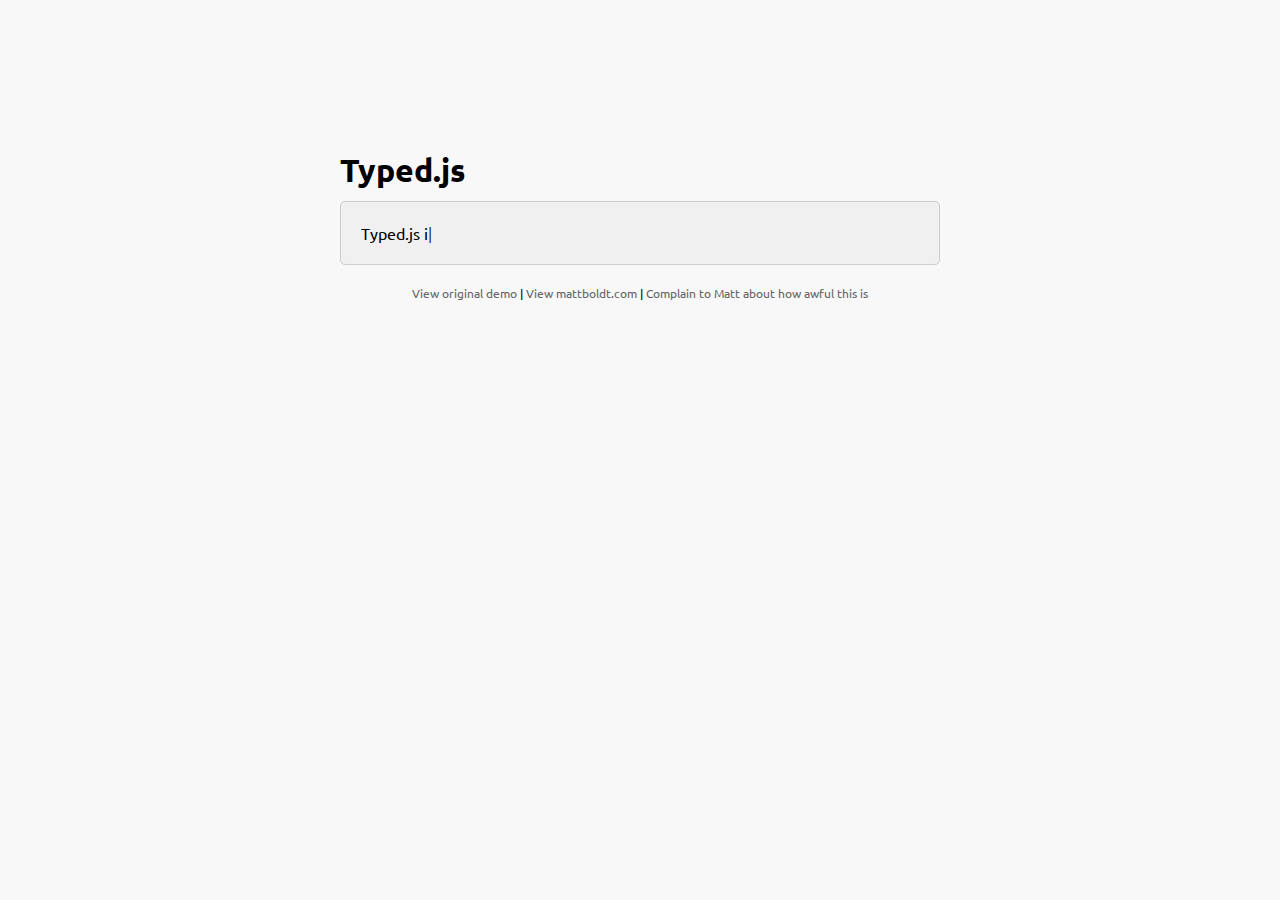
<file: newPersonalWebsiteCOPY/typed.js-master/index.htm>
<!doctype html>
<html lang="en">
<head>
    <meta charset="UTF-8">
    <title>Typed.js - Type your heart out</title>
    <!-- Get jQuery -->
    <script src="http://ajax.googleapis.com/ajax/libs/jquery/1.9.1/jquery.min.js"></script>
    <script src="js/typed.js" type="text/javascript"></script>
    <script>
    $(function(){

        $("#typed").typed({
            // strings: ["Typed.js is a <strong>jQuery</strong> plugin.", "It <em>types</em> out sentences.", "And then deletes them.", "Try it out!"],
            stringsElement: $('#typed-strings'),
            typeSpeed: 30,
            backDelay: 500,
            loop: false,
            contentType: 'html', // or text
            // defaults to false for infinite loop
            loopCount: false,
            callback: function(){ foo(); },
            resetCallback: function() { newTyped(); }
        });

        $(".reset").click(function(){
            $("#typed").typed('reset');
        });

    });

    function newTyped(){ /* A new typed object */ }

    function foo(){ console.log("Callback"); }

    </script>
    <link href="main.css" rel="stylesheet"/>
    <style>
        /* code for animated blinking cursor */
        .typed-cursor{
            opacity: 1;
            font-weight: 100;
            -webkit-animation: blink 0.7s infinite;
            -moz-animation: blink 0.7s infinite;
            -ms-animation: blink 0.7s infinite;
            -o-animation: blink 0.7s infinite;
            animation: blink 0.7s infinite;
        }
        @-keyframes blink{
            0% { opacity:1; }
            50% { opacity:0; }
            100% { opacity:1; }
        }
        @-webkit-keyframes blink{
            0% { opacity:1; }
            50% { opacity:0; }
            100% { opacity:1; }
        }
        @-moz-keyframes blink{
            0% { opacity:1; }
            50% { opacity:0; }
            100% { opacity:1; }
        }
        @-ms-keyframes blink{
            0% { opacity:1; }
            50% { opacity:0; }
            100% { opacity:1; }
        }
        @-o-keyframes blink{
            0% { opacity:1; }
            50% { opacity:0; }
            100% { opacity:1; }
        }
    </style>
</head>
<body>

    <div class="wrap">
        <h1 class="h1">Typed.js</h1>

        <div class="type-wrap">
            <div id="typed-strings">
                <span>Typed.js is a <strong>jQuery</strong> plugin.</span>
                <p>It <em>types</em> out sentences.</p>
                <p>And then deletes them.</p>
                <p>Try it out!</p>
            </div>
            <span id="typed" style="white-space:pre;"></span>
        </div>

        <div class="links">
            <a href="http://www.mattboldt.com/demos/typed-js">View original demo</a> | <a href="http://www.mattboldt.com">View mattboldt.com</a> | <a href="http://www.twitter.com/atmattb">Complain to Matt about how awful this is</a>
        </div>
    </div>

</body>
</html>
</file>
<file: newPersonalWebsiteCOPY/typed.js-master/main.css>
@import url(http://fonts.googleapis.com/css?family=Ubuntu:400,500);

*{
	padding:0;
	margin:0;
}

body{
	font-family: "Ubuntu", sans-serif;
	font-size: 100%;
	background:#f8f8f8;
}

a{
	text-decoration: none;
	color:#666;
}
	a:hover{
		color:#999;
	}
p{
	line-height: 2em;
	margin:0 0 20px;
	text-align: center;
}

.wrap{
	max-width: 600px;
	margin:150px auto;
}

.type-wrap{
	margin:10px auto;
	padding:20px;
	background:#f0f0f0;
	border-radius:5px;
	border:#CCC 1px solid;
}

.links{
	margin:20px 0;
	font-size: 0.75em;
	text-align: center;
}
</file>
